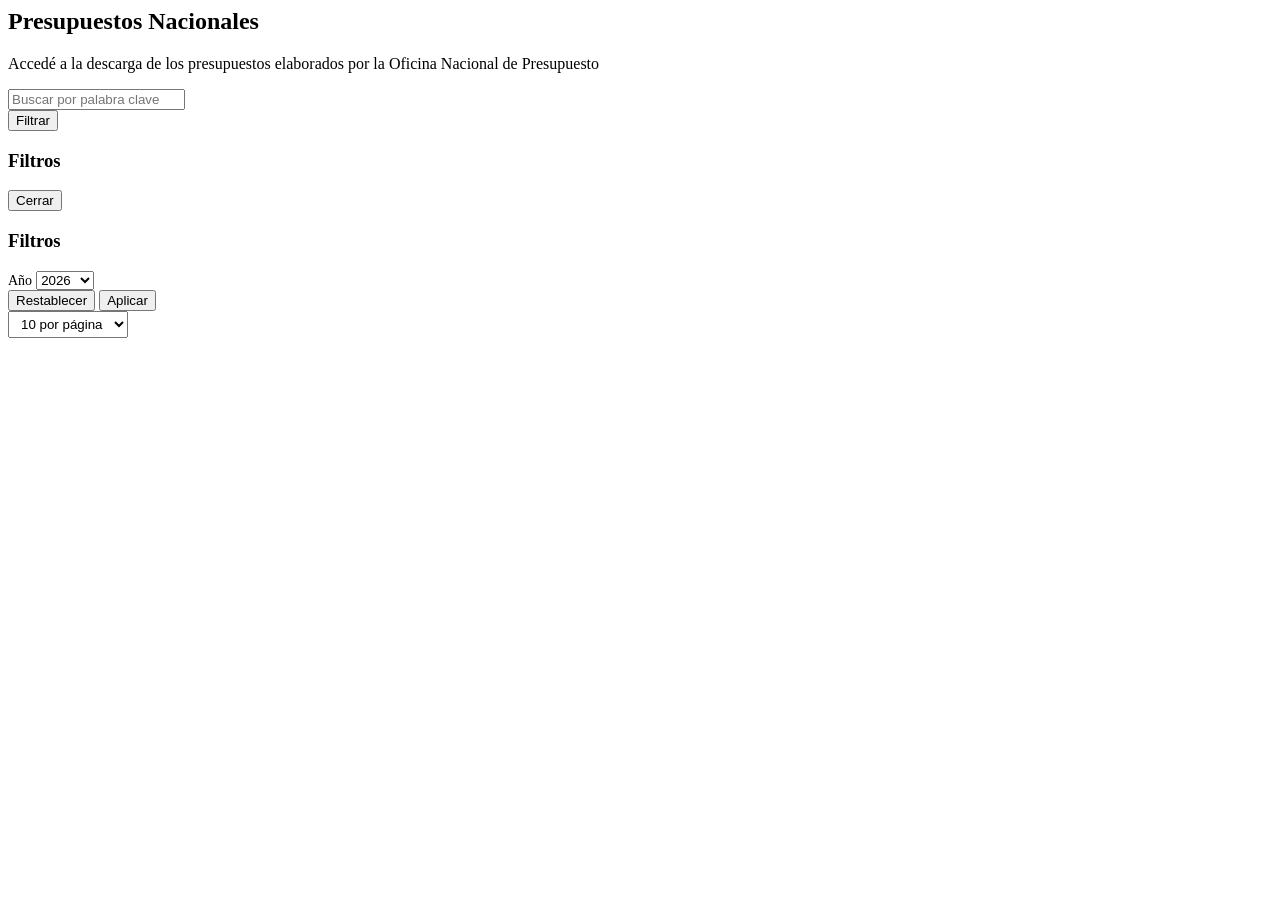
<file: drupal/test.html>
<html><head><meta charset="utf-8"></head><body>
<section class="jumbotron align-mid">
    <div class="jumbotron_body bg-primary">
        <div class="container">
            <div class="row">
                <div class="col-md-12 col-xs-12">
                    <h1 class="margin-bottom-1">Presupuestos Nacionales</h1>
                    <p class="lead">Accedé a la descarga de los presupuestos elaborados por la Oficina Nacional
                        de Presupuesto</p>
                </div>
            </div>
        </div>
    </div>
</section>

<div class="row m-t-2 m-b-3">
    <div class="col-md-12">
        <div class="input-group input-group-lg">
            <span class="input-group-addon bg-white">
                <i class="fa fa-search text-muted"></i>
            </span>
            <input type="text" class="form-control" placeholder="Buscar por palabra clave"
                id="search-presupuesto" autocomplete="off">
        </div>
    </div>
</div>

<div class="row">
    <div class="col-md-12">
        <div class="filter-chips" id="filter-chips" role="list" aria-label="Filtros activos"></div>
    </div>
</div>

<button class="btn-mobile-filtros-open" onclick="openMobileFilters()">
    <i class="fa fa-sliders"></i> Filtrar
</button>
<div class="filter-mobile-overlay" id="mobileOverlay" onclick="closeMobileFilters()"></div>
<div class="panel-filtros-wrapper" id="mobileFilterPanel">
    <div class="filter-header-mobile">
        <h3>Filtros</h3>
        <button onclick="closeMobileFilters()">Cerrar <i class="fa fa-times"></i></button>
    </div>
    <div class="panel panel-filtros m-b-0">
        <div class="panel-body">
            <h3 class="h4 fw-bold m-t-0 m-b-1 desktop-filtros-title">Filtros</h3>
            <div class="">
                <label for="filter-anio" class="fw-bold" style="font-size:14px;">Año</label>
                <select id="filter-anio" class="form-control" onchange="onYearChange()">
                    <option value="">Todos</option>
                    <option value="2026">2026</option>
                    <option value="2025">2025</option>
                    <option value="2024">2024</option>
                    <option value="2023">2023</option>
                </select>
            </div>
        </div>
    </div>
    <div class="filter-footer-mobile">
        <button class="btn btn-default btn-restablecer" onclick="resetAllMobile()">Restablecer</button>
        <button class="btn btn-aplicar" onclick="closeMobileFilters()">Aplicar</button>
    </div>
</div>

<div class="row">
    <div class="col-xs-12 text-right m-b-1">
        <select id="page-size-selector" class="form-control"
            style="display:inline-block; width:auto; padding:4px 8px; height:auto;"
            onchange="changePageSize(this.value)">
            <option value="10" selected>10 por página</option>
            <option value="25">25 por página</option>
            <option value="50">50 por página</option>
            <option value="todos">Todos</option>
        </select>
    </div>
</div>
<div class="row margin-bottom-2">
    <div class="col-md-12">
        <h2 class="h2 margin-bottom-0 text-primary" id="results-title"></h2>
    </div>
</div>
<div id="subcategorias-desktop" class="row m-b-1 hidden-xs"></div>
<div class="panel panel-default" id="results-panel" style="display:none;">
    <div class="panel-body p-a-0">
        <div id="results-list"></div>
    </div>
</div>
<nav aria-label="Paginación" class="m-t-2" id="pagination-nav" style="display:none;">
    <ul class="pagination" id="pagination-list"></ul>
</nav>

<script>
const MENU_DATA = [
          { "id": "presupuestos", "label": "Presupuestos de la Administración Pública Nacional", "children": [
            { "label": "Mensaje y Proyecto de Ley", "href": "#mensajes", "children": [
              { "label": "Mensaje y Proyecto de Ley", "href": "#mensajes" },
              { "label": "Planillas Anexas al Articulado", "href": "#mensajes-planillas" },
              { "label": "Fascículos Jurisdicción Entidad", "href": "#mensajes-fasciculos" },
              { "label": "Anexo Estadístico y Ubicación Geográfica", "href": "#mensajes-estadistico" }
            ]},
            { "label": "Ley de Presupuesto", "href": "#ley", "children": [
              { "label": "Ley de Presupuesto", "href": "#ley" },
              { "label": "Planillas Anexas al Articulado", "href": "#ley-planillas" },
              { "label": "Decisión Administrativa Nro. 1", "href": "#ley-decision" },
              { "label": "Anexos", "href": "#ley-anexos" }
            ]},
            { "label": "Otros Documentos", "href": "#otros", "children": [
              { "label": "Presupuesto Consolidado del Sector Público Nacional", "href": "#otros-consolidado" },
              { "label": "Síntesis del Mensaje y Proyecto de Ley", "href": "#otros-resumen" },
              { "label": "Informe de Avance del Presup. al Congreso de la Nación", "href": "#otros-informe" }
            ]}
          ]},
          { "id": "ejecucion", "label": "Ejecución Presupuestaria", "children": [
            { "label": "Ejecución Adm. Nacional Base Devengado", "href": "https://www.economia.gob.ar/onp/ejecucion/2026" }, { "label": "Cuenta AIF Sector Público Nacional Base Caja", "href": "https://www.economia.gob.ar/onp/ejecucion/2026#aif" }, { "label": "Ejecución Adm. Nacional Divisas", "href": "https://www.economia.gob.ar/onp/ejecucion/2026#divisas" }, { "label": "Boletín Fiscal", "href": "https://www.economia.gob.ar/onp/ejecucion/2026#bf" }] },
          { "id": "evaluacion", "label": "Evaluación Presupuestaria", "children": [
            { "label": "Síntesis Ejecutiva", "href": "https://www.economia.gob.ar/onp/evaluacion/2026" }, { "label": "Seguimiento Físico Financiero", "href": "https://www.economia.gob.ar/onp/evaluacion/2026#seguimiento" }, { "label": "Resúmen Orientado al Ciudadano", "href": "https://www.economia.gob.ar/onp/evaluacion/2026#resumen" }, { "label": "Inversión Pública Nacional", "href": "https://www.economia.gob.ar/onp/evaluacion/2026#inversion" }, { "label": "Cuenta de Inversión", "href": "https://www.economia.gob.ar/onp/evaluacion/2026#cuenta" }] },
          { "id": "empresas", "label": "Empresas Públicas, Fondos Fiduciarios y Otros Entes", "children": [
            { "label": "Presupuestos de Empresas Públicas y Otros Entes", "href": "https://www.economia.gob.ar/onp/empresas/2026" }, { "label": "Presupuestos de Fondos Fiduciarios", "href": "https://www.economia.gob.ar/onp/empresas/2026#ff" }, { "label": "Ejecución Presupuestaria de los Fondos Fiduciarios", "href": "https://www.economia.gob.ar/onp/empresas/2026#ejecucion_ff" }, { "label": "Ejecución Presupuestaria de Empresas Públicas", "href": "https://www.economia.gob.ar/onp/empresas/2026#ejecucion_empresas" }, { "label": "Instructivos", "href": "https://www.economia.gob.ar/onp/empresas/instructivos" }] },
          { "id": "sistema", "label": "Sistema Presupuestario", "children": [
            { "label": "Normativa", "href": "https://www.economia.gob.ar/onp/sistema" }, { "label": "Manuales", "href": "https://www.economia.gob.ar/onp/sistema#manuales" }, { "label": "Instructivos y Soportes de Información", "href": "https://www.economia.gob.ar/onp/sistema#instructivos" }] },
          { "id": "estadisticas", "label": "Series Estadísticas", "href": "https://www.economia.gob.ar/onp/estadisticas/", "children": [] }
        ];
        let menuData = MENU_DATA;
        let activeCategory = "";
        let activeYear = "";
        let activeResultsHref = "";
        let currentPage = 1;
        let ITEMS_POR_PAGINA = 10;
        let cachedResults = [];
        let currentGroupHrefs = [];
        let searchQuery = "";
        let activeSubcategory = "";

        window.hideResultsPanel = function() {
            document.getElementById("results-panel").style.display = "none";
            activeResultsHref = "";
        }

        window.onSubcategorySelect = function(sel) {
            const val = sel.value;
            if (!val) { hideResultsPanel(); return; }
            if (val === "__all__") {
                activeSubcategory = "Todas las categorías";
                renderChips();
                if (currentGroupHrefs && currentGroupHrefs.length) {
                    showAllGroupResults();
                } else {
                    showCategoryResults(activeCategory);
                }
                return;
            }
            const opt = sel.options[sel.selectedIndex];
            activeSubcategory = opt.text;
            renderChips();
            showResults(val);
        }

        window.renderResultItemHtml = function(it) {
            var formatsHtml = "";
            if (it.formats) {
                var fmts = [];
                if (it.formats.pdf) fmts.push('<a href="' + escapeAttr(it.formats.pdf) + '" class="result-format text-danger"><i class="fa fa-file-pdf-o" aria-hidden="true"></i> PDF</a>');
                if (it.formats.rtf) fmts.push('<a href="' + escapeAttr(it.formats.rtf) + '" class="result-format text-primary"><i class="fa fa-file-text-o" aria-hidden="true"></i> RTF</a>');
                if (it.formats.xls) fmts.push('<a href="' + escapeAttr(it.formats.xls) + '" class="result-format text-success"><i class="fa fa-file-excel-o" aria-hidden="true"></i> XLS</a>');
                formatsHtml = fmts.join("<br>");
            }
            var url = it.url || (it.formats && (it.formats.pdf || it.formats.rtf || it.formats.xls)) || "#";
            var meta = [];
            if (it.year) meta.push('<span class="text-muted">' + it.year + '</span>');
            if (it._href) {
                if (!hrefLabelMap) hrefLabelMap = buildHrefLabelMap();
                var label = hrefLabelMap[it._href] || "";
                if (label) meta.push('<span class="text-muted">' + escapeHtml(label) + '</span>');
            }
            return '<div class="result-item border-bottom p-x-2 p-y-1">' +
                (meta.length ? '<div class="row"><div class="col-xs-12 m-b-05" style="font-size:11px;">' + meta.join(" · ") + '</div></div>' : "") +
                '<div class="row">' +
                '<div class="col-xs-9">' +
                '<h3 class="h5 margin-top-0 margin-bottom-05">' +
                '<a href="' + escapeAttr(url) + '">' + escapeHtml(it.title) + '</a>' +
                '</h3>' +
                '</div>' +
                '<div class="col-xs-3 text-right">' + formatsHtml + '</div>' +
                '</div>' +
                '</div>';
        }

        window.renderResultsPage = function() {
            cachedResults.sort(function(a, b) { return (b.year || 0) - (a.year || 0); });
            var list = document.getElementById("results-list");
            if (cachedResults.length === 0) {
                list.innerHTML = '<div class="p-x-2 p-y-2 text-muted"><p class="margin-0">No hay resultados' +
                    (activeYear ? ' para ' + activeYear : '') + '</p></div>';
                return;
            }
            var start = (currentPage - 1) * ITEMS_POR_PAGINA;
            var pageItems = cachedResults.slice(start, start + ITEMS_POR_PAGINA);
            list.innerHTML = pageItems.map(function (it) {
                return renderResultItemHtml(it);
            }).join("");
            renderPagination();
        }

        window.goToPage = function(page) {
            const totalPages = Math.ceil(cachedResults.length / ITEMS_POR_PAGINA);
            if (page < 1 || page > totalPages) return;
            currentPage = page;
            renderResultsPage();
            renderPagination();
            window.scrollTo({ top: document.getElementById("results-panel").offsetTop - 20, behavior: "smooth" });
        }

        window.showResults = function(href) {
            activeResultsHref = href;
            var data = SIMULATED_RESULTS[href];
            var panel = document.getElementById("results-panel");
            var q = (document.getElementById("search-presupuesto").value || "").trim().toLowerCase();

            cachedResults = data ? data.slice() : [];
            cachedResults.forEach(function(it) { it._href = href; });
            if (activeYear) {
                cachedResults = cachedResults.filter(function (it) { return String(it.year) === activeYear; });
            }
            if (q) {
                cachedResults = cachedResults.filter(function (it) { return it.title.toLowerCase().includes(q); });
            }

            currentPage = 1;
            renderResultsPage();
            panel.style.display = "block";
        }

        const SIMULATED_RESULTS = {
  "#mensajes": [
    {title:"Mensaje de remisión", year:2023, url:"https://www.economia.gob.ar/onp/documentos/presutexto/proy2023/ley/pdf/planillas_anexas/capitulo1/anexa101.pdf", formats:{pdf:"https://www.economia.gob.ar/onp/documentos/presutexto/proy2023/ley/pdf/planillas_anexas/capitulo1/anexa101.pdf"}},
    {title:"Proyecto de Ley", year:2023, url:"https://www.economia.gob.ar/onp/documentos/presutexto/proy2023/ley/pdf/planillas_anexas/capitulo1/anexa101.pdf", formats:{pdf:"https://www.economia.gob.ar/onp/documentos/presutexto/proy2023/ley/pdf/planillas_anexas/capitulo1/anexa101.pdf"}},
    {title:"Composición del gasto por Finalidad-Función y Carácter Económico - Nº 1 Anexa al Art.1º", year:2023, url:"https://www.economia.gob.ar/onp/documentos/presutexto/proy2023/ley/pdf/planillas_anexas/capitulo1/anexa101.pdf", formats:{pdf:"https://www.economia.gob.ar/onp/documentos/presutexto/proy2023/ley/pdf/planillas_anexas/capitulo1/anexa101.pdf", rtf:"https://www.economia.gob.ar/onp/documentos/presutexto/proy2023/ley/pdf/planillas_anexas/capitulo1/anexa101.rtf"}},
    {title:"Composición del gasto por Finalidad-Función y Carácter Institucional - Nº 2 Anexa al Art.1º", year:2023, url:"https://www.economia.gob.ar/onp/documentos/presutexto/proy2023/ley/pdf/planillas_anexas/capitulo1/anexa102.pdf", formats:{pdf:"https://www.economia.gob.ar/onp/documentos/presutexto/proy2023/ley/pdf/planillas_anexas/capitulo1/anexa102.pdf", rtf:"https://www.economia.gob.ar/onp/documentos/presutexto/proy2023/ley/pdf/planillas_anexas/capitulo1/anexa102.rtf"}},
    {title:"Composición del gasto por Finalidad-Función y por Jurisdicción - Nº 3 Anexa al Art.1º", year:2023, url:"https://www.economia.gob.ar/onp/documentos/presutexto/proy2023/ley/pdf/planillas_anexas/capitulo1/anexa103.pdf", formats:{pdf:"https://www.economia.gob.ar/onp/documentos/presutexto/proy2023/ley/pdf/planillas_anexas/capitulo1/anexa103.pdf", xls:"https://www.economia.gob.ar/onp/documentos/presutexto/proy2023/ley/pdf/planillas_anexas/capitulo1/anexa103.xlsx"}},
    {title:"Composición del gasto por Jurisdicción y Carácter Institucional - Nº 4 Anexa al Art.1º", year:2023, url:"https://www.economia.gob.ar/onp/documentos/presutexto/proy2023/ley/pdf/planillas_anexas/capitulo1/anexa103.pdf", formats:{pdf:"https://www.economia.gob.ar/onp/documentos/presutexto/proy2023/ley/pdf/planillas_anexas/capitulo1/anexa103.pdf", xls:"https://www.economia.gob.ar/onp/documentos/presutexto/proy2023/ley/pdf/planillas_anexas/capitulo1/anexa103.xlsx"}},
    {title:"Composición del gasto por Jurisdicción y Carácter Económico - Nº 5 Anexa al Art.1º", year:2023, url:"https://www.economia.gob.ar/onp/documentos/presutexto/proy2023/ley/pdf/planillas_anexas/capitulo1/anexa103.pdf", formats:{pdf:"https://www.economia.gob.ar/onp/documentos/presutexto/proy2023/ley/pdf/planillas_anexas/capitulo1/anexa103.pdf", xls:"https://www.economia.gob.ar/onp/documentos/presutexto/proy2023/ley/pdf/planillas_anexas/capitulo1/anexa103.xlsx"}},
    {title:"Composición del gasto por Jurisdicción y por Fuente de Financiamiento - Nº 6 Anexa al Art.1º", year:2023, url:"https://www.economia.gob.ar/onp/documentos/presutexto/proy2023/ley/pdf/planillas_anexas/capitulo1/anexa103.pdf", formats:{pdf:"https://www.economia.gob.ar/onp/documentos/presutexto/proy2023/ley/pdf/planillas_anexas/capitulo1/anexa103.pdf", xls:"https://www.economia.gob.ar/onp/documentos/presutexto/proy2023/ley/pdf/planillas_anexas/capitulo1/anexa103.xlsx"}},
    {title:"Composición del gasto por Carácter Económico y por Carácter Institucional - Nº 7 Anexa al Art.1º", year:2023, url:"https://www.economia.gob.ar/onp/documentos/presutexto/proy2023/ley/pdf/planillas_anexas/capitulo1/anexa103.pdf", formats:{pdf:"https://www.economia.gob.ar/onp/documentos/presutexto/proy2023/ley/pdf/planillas_anexas/capitulo1/anexa103.pdf", xls:"https://www.economia.gob.ar/onp/documentos/presutexto/proy2023/ley/pdf/planillas_anexas/capitulo1/anexa103.xlsx"}},
    {title:"Cálculo de Recursos por Carácter Económico y por Carácter Institucional - Nº 8 Anexa al Art.2º", year:2023, url:"https://www.economia.gob.ar/onp/documentos/presutexto/proy2023/ley/pdf/planillas_anexas/capitulo1/anexa103.pdf", formats:{pdf:"https://www.economia.gob.ar/onp/documentos/presutexto/proy2023/ley/pdf/planillas_anexas/capitulo1/anexa103.pdf", xls:"https://www.economia.gob.ar/onp/documentos/presutexto/proy2023/ley/pdf/planillas_anexas/capitulo1/anexa103.xlsx"}},
    {title:"Mensaje de remisión 2026", year:2026, url:"https://www.economia.gob.ar/onp/documentos/presutexto/proy2026/mensaje.pdf", formats:{pdf:"https://www.economia.gob.ar/onp/documentos/presutexto/proy2026/mensaje.pdf"}},
    {title:"Proyecto de Ley 2026", year:2026, url:"https://www.economia.gob.ar/onp/documentos/presutexto/proy2026/ley.pdf", formats:{pdf:"https://www.economia.gob.ar/onp/documentos/presutexto/proy2026/ley.pdf", rtf:"https://www.economia.gob.ar/onp/documentos/presutexto/proy2026/ley.rtf"}}
  ],
  "#mensajes-planillas": [
    {title:"Planilla Anexa I - Recursos por Rubro", year:2023, formats:{pdf:"#", xls:"#"}},
    {title:"Planilla Anexa II - Gastos por Inciso", year:2023, formats:{pdf:"#", xls:"#"}},
    {title:"Planilla Anexa III - Gastos por Finalidad", year:2024, formats:{pdf:"#", xls:"#"}},
    {title:"Planilla Anexa IV - Gastos por Jurisdicción", year:2024, formats:{pdf:"#", xls:"#"}},
    {title:"Planilla Anexa V - Clasificación Geográfica", year:2025, formats:{pdf:"#", rtf:"#"}},
    {title:"Planilla Anexa VI - Recursos por Cuenta", year:2026, formats:{pdf:"#"}}
  ],
  "#mensajes-fasciculos": [
    {title:"Fascículo Jurisdicción - Administración Central", year:2023, formats:{pdf:"#"}},
    {title:"Fascículo Jurisdicción - Organismos Descentralizados", year:2024, formats:{pdf:"#"}},
    {title:"Fascículo Jurisdicción - Empresas Públicas", year:2025, formats:{pdf:"#"}},
    {title:"Fascículo Jurisdicción - Fondos Fiduciarios", year:2026, formats:{pdf:"#"}}
  ],
  "#mensajes-estadistico": [
    {title:"Anexo Estadístico - Series Macrofiscales", year:2023, formats:{pdf:"#", xls:"#"}},
    {title:"Anexo Estadístico - Gasto Primario", year:2024, formats:{pdf:"#"}},
    {title:"Ubicación Geográfica - Obras por Provincia", year:2025, formats:{pdf:"#", xls:"#"}},
    {title:"Ubicación Geográfica - Inversión Regional", year:2026, formats:{pdf:"#"}}
  ],
  "#ley": [
    {title:"Ley de Presupuesto 2023 - Texto completo", year:2023, formats:{pdf:"#", rtf:"#"}  },
    {title:"Ley de Presupuesto 2024 - Texto completo", year:2024, formats:{pdf:"#", rtf:"#"}  },
    {title:"Ley de Presupuesto 2025 - Texto completo", year:2025, formats:{pdf:"#", rtf:"#"}  },
    {title:"Ley de Presupuesto 2026 - Texto completo", year:2026, formats:{pdf:"#", rtf:"#"}  },
    {title:"Artículos 1 al 50", year:2023, formats:{pdf:"#"}},
    {title:"Artículos 51 al 100", year:2024, formats:{pdf:"#"}}
  ],
  "#ley-planillas": [
    {title:"Planilla Anexa Ley - Recursos", year:2023, formats:{pdf:"#", xls:"#"}},
    {title:"Planilla Anexa Ley - Gastos Corrientes", year:2024, formats:{pdf:"#", xls:"#"}},
    {title:"Planilla Anexa Ley - Gastos de Capital", year:2025, formats:{pdf:"#", xls:"#"}},
    {title:"Planilla Anexa Ley - Clasificación Económica", year:2026, formats:{pdf:"#", xls:"#"}},
    {title:"Planilla Anexa Ley - Fuentes de Financiamiento", year:2026, formats:{pdf:"#"}}
  ],
  "#ley-decision": [
    {title:"Decisión Administrativa Nro. 1 - Distribución del Presupuesto", year:2023, formats:{pdf:"#"}},
    {title:"Decisión Administrativa Nro. 1 - Anexo I", year:2024, formats:{pdf:"#", rtf:"#"}},
    {title:"Decisión Administrativa Nro. 1 - Anexo II", year:2025, formats:{pdf:"#"}},
    {title:"Decisión Administrativa Nro. 1 - Modificaciones", year:2026, formats:{pdf:"#", xls:"#"}}
  ],
  "#ley-anexos": [
    {title:"Anexo I - Presupuesto de Recursos", year:2023, formats:{pdf:"#", xls:"#"}},
    {title:"Anexo II - Presupuesto de Gastos", year:2024, formats:{pdf:"#", xls:"#"}},
    {title:"Anexo III - Personal de la Administración", year:2025, formats:{pdf:"#"}},
    {title:"Anexo IV - Transferencias", year:2026, formats:{pdf:"#", xls:"#"}},
    {title:"Anexo V - Deuda Pública", year:2026, formats:{pdf:"#", rtf:"#"}}
  ],
  "#otros-consolidado": [
    {title:"Presupuesto Consolidado - Sector Público Nacional", year:2023, formats:{pdf:"#", xls:"#"}},
    {title:"Presupuesto Consolidado - Administración Central", year:2024, formats:{pdf:"#"}},
    {title:"Presupuesto Consolidado - Organismos Descentralizados", year:2025, formats:{pdf:"#", xls:"#"}},
    {title:"Presupuesto Consolidado - Empresas Públicas", year:2026, formats:{pdf:"#"}}
  ],
  "#otros-resumen": [
    {title:"Síntesis del Mensaje y Proyecto de Ley - Resumen Ejecutivo", year:2023, formats:{pdf:"#", rtf:"#"}},
    {title:"Síntesis del Mensaje y Proyecto de Ley - Versión Ciudadana", year:2024, formats:{pdf:"#"}},
    {title:"Síntesis del Mensaje y Proyecto de Ley - Infografía", year:2025, formats:{pdf:"#", rtf:"#"}},
    {title:"Síntesis del Mensaje y Proyecto de Ley - PPT", year:2026, formats:{pdf:"#", xls:"#"}}
  ],
  "#otros-informe": [
    {title:"Informe de Avance - I Trimestre", year:2023, formats:{pdf:"#", xls:"#"}},
    {title:"Informe de Avance - II Trimestre", year:2024, formats:{pdf:"#", xls:"#"}},
    {title:"Informe de Avance - III Trimestre", year:2025, formats:{pdf:"#", xls:"#"}},
    {title:"Informe de Avance - IV Trimestre", year:2026, formats:{pdf:"#", xls:"#"}}
  ],
  "https://www.economia.gob.ar/onp/ejecucion/2026": [
    {title:"Ejecución - Gastos por Jurisdicción", year:2023, url:"https://www.economia.gob.ar/onp/ejecucion/2026", formats:{pdf:"#"}},
    {title:"Ejecución - Gastos por Inciso", year:2024, url:"https://www.economia.gob.ar/onp/ejecucion/2026", formats:{pdf:"#", xls:"#"}},
    {title:"Ejecución - Gastos por Finalidad", year:2025, url:"https://www.economia.gob.ar/onp/ejecucion/2026", formats:{pdf:"#", xls:"#"}},
    {title:"Ejecución - Recursos por Rubro", year:2026, url:"https://www.economia.gob.ar/onp/ejecucion/2026", formats:{pdf:"#", xls:"#"}},
    {title:"Ejecución - Análisis del Resultado Financiero", year:2026, url:"https://www.economia.gob.ar/onp/ejecucion/2026", formats:{pdf:"#", xls:"#"}}
  ],
  "https://www.economia.gob.ar/onp/ejecucion/2026#aif": [
    {title:"Cuenta AIF - Estado de Ingresos y Gastos", year:2023, url:"https://www.economia.gob.ar/onp/ejecucion/2026", formats:{pdf:"#"}},
    {title:"Cuenta AIF - Recursos Financieros", year:2024, url:"https://www.economia.gob.ar/onp/ejecucion/2026", formats:{pdf:"#", xls:"#"}},
    {title:"Cuenta AIF - Obligaciones Financieras", year:2025, url:"https://www.economia.gob.ar/onp/ejecucion/2026", formats:{pdf:"#", xls:"#"}},
    {title:"Cuenta AIF - Inversiones Financieras", year:2026, url:"https://www.economia.gob.ar/onp/ejecucion/2026", formats:{pdf:"#"}}
  ],
  "https://www.economia.gob.ar/onp/ejecucion/2026#divisas": [
    {title:"Divisas - Ingresos en Moneda Extranjera", year:2023, url:"https://www.economia.gob.ar/onp/ejecucion/2026", formats:{pdf:"#", xls:"#"}},
    {title:"Divisas - Egresos en Moneda Extranjera", year:2024, url:"https://www.economia.gob.ar/onp/ejecucion/2026", formats:{pdf:"#", xls:"#"}},
    {title:"Divisas - Balance Cambiario del Sector Público", year:2025, url:"https://www.economia.gob.ar/onp/ejecucion/2026", formats:{pdf:"#"}},
    {title:"Divisas - Deuda en Moneda Extranjera", year:2026, url:"https://www.economia.gob.ar/onp/ejecucion/2026", formats:{pdf:"#"}}
  ],
  "https://www.economia.gob.ar/onp/ejecucion/2026#bf": [
    {title:"Boletín Fiscal - Resumen Ejecutivo", year:2023, url:"https://www.economia.gob.ar/onp/ejecucion/2026", formats:{pdf:"#", xls:"#"}},
    {title:"Boletín Fiscal - Ingresos Tributarios", year:2024, url:"https://www.economia.gob.ar/onp/ejecucion/2026", formats:{pdf:"#", xls:"#"}},
    {title:"Boletín Fiscal - Gasto Primario", year:2025, url:"https://www.economia.gob.ar/onp/ejecucion/2026", formats:{pdf:"#", xls:"#"}},
    {title:"Boletín Fiscal - Resultado Fiscal", year:2026, url:"https://www.economia.gob.ar/onp/ejecucion/2026", formats:{pdf:"#", xls:"#"}},
    {title:"Boletín Fiscal - Deuda Pública", year:2026, url:"https://www.economia.gob.ar/onp/ejecucion/2026", formats:{pdf:"#"}}
  ],
  "https://www.economia.gob.ar/onp/evaluacion/2026": [
    {title:"Síntesis Ejecutiva - Resumen de la Gestión", year:2023, url:"https://www.economia.gob.ar/onp/evaluacion/2026", formats:{pdf:"#", rtf:"#"}},
    {title:"Síntesis Ejecutiva - Indicadores Fiscales", year:2024, url:"https://www.economia.gob.ar/onp/evaluacion/2026", formats:{pdf:"#", xls:"#"}},
    {title:"Síntesis Ejecutiva - Evaluación por Jurisdicción", year:2025, url:"https://www.economia.gob.ar/onp/evaluacion/2026", formats:{pdf:"#", xls:"#"}},
    {title:"Síntesis Ejecutiva - Evaluación Global", year:2026, url:"https://www.economia.gob.ar/onp/evaluacion/2026", formats:{pdf:"#"}}
  ],
  "https://www.economia.gob.ar/onp/evaluacion/2026#seguimiento": [
    {title:"Seguimiento Físico - Metas Físicas por Jurisdicción", year:2023, url:"https://www.economia.gob.ar/onp/evaluacion/2026", formats:{pdf:"#", xls:"#"}},
    {title:"Seguimiento Físico - Indicadores de Gestión", year:2024, url:"https://www.economia.gob.ar/onp/evaluacion/2026", formats:{pdf:"#"}},
    {title:"Seguimiento Financiero - Ejecución por Programa", year:2025, url:"https://www.economia.gob.ar/onp/evaluacion/2026", formats:{pdf:"#", xls:"#"}},
    {title:"Seguimiento Financiero - Desvíos Presupuestarios", year:2026, url:"https://www.economia.gob.ar/onp/evaluacion/2026", formats:{pdf:"#", xls:"#"}}
  ],
  "https://www.economia.gob.ar/onp/evaluacion/2026#resumen": [
    {title:"Resumen Orientado al Ciudadano - Versión 2023", year:2023, url:"https://www.economia.gob.ar/onp/evaluacion/2026", formats:{pdf:"#"}},
    {title:"Resumen Orientado al Ciudadano - Versión 2024", year:2024, url:"https://www.economia.gob.ar/onp/evaluacion/2026", formats:{pdf:"#", rtf:"#"}},
    {title:"Resumen Orientado al Ciudadano - Versión 2025", year:2025, url:"https://www.economia.gob.ar/onp/evaluacion/2026", formats:{pdf:"#"}},
    {title:"Resumen Orientado al Ciudadano - Versión 2026", year:2026, url:"https://www.economia.gob.ar/onp/evaluacion/2026", formats:{pdf:"#"}}
  ],
  "https://www.economia.gob.ar/onp/evaluacion/2026#inversion": [
    {title:"Inversión Pública - Proyectos por Jurisdicción", year:2023, url:"https://www.economia.gob.ar/onp/evaluacion/2026", formats:{pdf:"#", xls:"#"}},
    {title:"Inversión Pública - Avance de Obras", year:2024, url:"https://www.economia.gob.ar/onp/evaluacion/2026", formats:{pdf:"#", xls:"#"}},
    {title:"Inversión Pública - Financiamiento Internacional", year:2025, url:"https://www.economia.gob.ar/onp/evaluacion/2026", formats:{pdf:"#"}},
    {title:"Inversión Pública - Proyectos Prioritarios", year:2026, url:"https://www.economia.gob.ar/onp/evaluacion/2026", formats:{pdf:"#", xls:"#"}}
  ],
  "https://www.economia.gob.ar/onp/evaluacion/2026#cuenta": [
    {title:"Cuenta de Inversión - Documento Completo", year:2023, url:"https://www.economia.gob.ar/onp/evaluacion/2026", formats:{pdf:"#"}},
    {title:"Cuenta de Inversión - Tomo I", year:2024, url:"https://www.economia.gob.ar/onp/evaluacion/2026", formats:{pdf:"#", rtf:"#"}},
    {title:"Cuenta de Inversión - Tomo II", year:2025, url:"https://www.economia.gob.ar/onp/evaluacion/2026", formats:{pdf:"#"}},
    {title:"Cuenta de Inversión - Resumen Ejecutivo", year:2026, url:"https://www.economia.gob.ar/onp/evaluacion/2026", formats:{pdf:"#", xls:"#"}}
  ],
  "https://www.economia.gob.ar/onp/empresas/2026": [
    {title:"Presupuesto Empresas Públicas - Recurso", year:2023, url:"https://www.economia.gob.ar/onp/empresas/2026", formats:{pdf:"#", xls:"#"}},
    {title:"Presupuesto Empresas Públicas - Gastos", year:2024, url:"https://www.economia.gob.ar/onp/empresas/2026", formats:{pdf:"#", xls:"#"}},
    {title:"Presupuesto Empresas Públicas - Inversiones", year:2025, url:"https://www.economia.gob.ar/onp/empresas/2026", formats:{pdf:"#", xls:"#"}},
    {title:"Presupuesto Empresas Públicas - RRHH", year:2026, url:"https://www.economia.gob.ar/onp/empresas/2026", formats:{pdf:"#"}}
  ],
  "https://www.economia.gob.ar/onp/empresas/2026#ff": [
    {title:"Fondos Fiduciarios - Planillas de Recursos", year:2023, url:"https://www.economia.gob.ar/onp/empresas/2026", formats:{pdf:"#", xls:"#"}},
    {title:"Fondos Fiduciarios - Planillas de Gastos", year:2024, url:"https://www.economia.gob.ar/onp/empresas/2026", formats:{pdf:"#", xls:"#"}},
    {title:"Fondos Fiduciarios - Informe de Gestión", year:2025, url:"https://www.economia.gob.ar/onp/empresas/2026", formats:{pdf:"#"}},
    {title:"Fondos Fiduciarios - Estados Contables", year:2026, url:"https://www.economia.gob.ar/onp/empresas/2026", formats:{pdf:"#", xls:"#"}}
  ],
  "https://www.economia.gob.ar/onp/empresas/2026#ejecucion_ff": [
    {title:"Ejecución FF - Ingresos por Fondo", year:2023, url:"https://www.economia.gob.ar/onp/empresas/2026", formats:{pdf:"#", xls:"#"}},
    {title:"Ejecución FF - Egresos por Fondo", year:2024, url:"https://www.economia.gob.ar/onp/empresas/2026", formats:{pdf:"#", xls:"#"}},
    {title:"Ejecución FF - Resultado por Fondo", year:2025, url:"https://www.economia.gob.ar/onp/empresas/2026", formats:{pdf:"#"}},
    {title:"Ejecución FF - Deuda por Fondo", year:2026, url:"https://www.economia.gob.ar/onp/empresas/2026", formats:{pdf:"#", xls:"#"}}
  ],
  "https://www.economia.gob.ar/onp/empresas/2026#ejecucion_empresas": [
    {title:"Ejecución Empresas - Ingresos Operativos", year:2023, url:"https://www.economia.gob.ar/onp/empresas/2026", formats:{pdf:"#", xls:"#"}},
    {title:"Ejecución Empresas - Egresos Operativos", year:2024, url:"https://www.economia.gob.ar/onp/empresas/2026", formats:{pdf:"#", xls:"#"}},
    {title:"Ejecución Empresas - Resultado por Empresa", year:2025, url:"https://www.economia.gob.ar/onp/empresas/2026", formats:{pdf:"#", xls:"#"}},
    {title:"Ejecución Empresas - Plantel de Personal", year:2026, url:"https://www.economia.gob.ar/onp/empresas/2026", formats:{pdf:"#"}}
  ],
  "https://www.economia.gob.ar/onp/empresas/instructivos": [
    {title:"Instructivo - Formulación Presupuestaria", year:2023, url:"https://www.economia.gob.ar/onp/empresas/instructivos", formats:{pdf:"#"}},
    {title:"Instructivo - Carga de Datos", year:2024, url:"https://www.economia.gob.ar/onp/empresas/instructivos", formats:{pdf:"#", rtf:"#"}},
    {title:"Instructivo - Reportes", year:2025, url:"https://www.economia.gob.ar/onp/empresas/instructivos", formats:{pdf:"#"}},
    {title:"Instructivo - Anexos", year:2026, url:"https://www.economia.gob.ar/onp/empresas/instructivos", formats:{pdf:"#", xls:"#"}}
  ],
  "https://www.economia.gob.ar/onp/sistema": [
    {title:"Normativa - Ley de Administración Financiera", year:2023, url:"https://www.economia.gob.ar/onp/sistema", formats:{pdf:"#"}},
    {title:"Normativa - Decretos Reglamentarios", year:2024, url:"https://www.economia.gob.ar/onp/sistema", formats:{pdf:"#", rtf:"#"}},
    {title:"Normativa - Disposiciones ONP", year:2025, url:"https://www.economia.gob.ar/onp/sistema", formats:{pdf:"#"}},
    {title:"Normativa - Circulares", year:2026, url:"https://www.economia.gob.ar/onp/sistema", formats:{pdf:"#"}}
  ],
  "https://www.economia.gob.ar/onp/sistema#manuales": [
    {title:"Manual de Clasificaciones Presupuestarias", year:2023, url:"https://www.economia.gob.ar/onp/sistema", formats:{pdf:"#"}},
    {title:"Manual de Formulación Presupuestaria", year:2024, url:"https://www.economia.gob.ar/onp/sistema", formats:{pdf:"#", rtf:"#"}},
    {title:"Manual de Ejecución Presupuestaria", year:2025, url:"https://www.economia.gob.ar/onp/sistema", formats:{pdf:"#"}},
    {title:"Manual de Evaluación Presupuestaria", year:2026, url:"https://www.economia.gob.ar/onp/sistema", formats:{pdf:"#", xls:"#"}}
  ],
  "https://www.economia.gob.ar/onp/sistema#instructivos": [
    {title:"Instructivo - Clasificador por Objeto del Gasto", year:2023, url:"https://www.economia.gob.ar/onp/sistema", formats:{pdf:"#", xls:"#"}},
    {title:"Instructivo - Clasificador por Rubro", year:2024, url:"https://www.economia.gob.ar/onp/sistema", formats:{pdf:"#", xls:"#"}},
    {title:"Instructivo - Tablas de Referencia", year:2025, url:"https://www.economia.gob.ar/onp/sistema", formats:{pdf:"#"}},
    {title:"Instructivo - Soportes de Información", year:2026, url:"https://www.economia.gob.ar/onp/sistema", formats:{pdf:"#"}}
  ],
  "https://www.economia.gob.ar/onp/estadisticas/": [
    {title:"Series Estadísticas - Recaudación Tributaria", year:2023, url:"https://www.economia.gob.ar/onp/estadisticas/", formats:{pdf:"#", xls:"#"}},
    {title:"Series Estadísticas - Gasto Primario", year:2024, url:"https://www.economia.gob.ar/onp/estadisticas/", formats:{pdf:"#", xls:"#"}},
    {title:"Series Estadísticas - Resultado Fiscal", year:2025, url:"https://www.economia.gob.ar/onp/estadisticas/", formats:{pdf:"#", xls:"#"}},
    {title:"Series Estadísticas - Deuda Pública", year:2026, url:"https://www.economia.gob.ar/onp/estadisticas/", formats:{pdf:"#", xls:"#"}},
    {title:"Series Estadísticas - Stock de Capital", year:2026, url:"https://www.economia.gob.ar/onp/estadisticas/", formats:{pdf:"#"}}
  ]
};

        window.init = function() {
            const sel = document.getElementById("filter-anio");
            if (sel) {
                sel.value = "2026";
                activeYear = "2026";
            }
            setCategoria("__all__");
        }

        window.onYearChange = function() {
            activeYear = document.getElementById("filter-anio").value;
            activeSubcategory = "";
            var q = (document.getElementById("search-presupuesto").value || "").trim().toLowerCase();

            if (activeCategory === "__all__") {
                document.getElementById("results-title").textContent = activeYear ? activeYear + " · Todas las categorías" : "Todas las categorías";
                renderChips();
                if (q) { showGlobalResults(q); } else { showAllCategoriesResults(); }
                return;
            }

            renderSubcategorias();
            renderChips();
            if (q) {
                showGlobalResults(q);
            } else {
                showCategoryResults(activeCategory);
            }
        }

        window.matchesYear = function(label, siblings) {
            if (!activeYear) return true;
            if (/^\d{4}$/.test(label)) return label === activeYear;
            if (label === "Años Anteriores") {
                return !siblings.some(s => /^\d{4}$/.test(s) && s === activeYear);
            }
            return true;
        }

        window.buildMenu = function() {
            const sel = document.getElementById("category-select");
            if (!sel || !menuData.length) return;

            sel.innerHTML = `<option value="__all__">Todas las categorías</option>` +
                menuData.map(cat => {
                    return `<option value="${escapeAttr(cat.label)}">${escapeHtml(cat.label)}</option>`;
                }).join("");

            sel.value = activeCategory || "";
        }

        window.buildSubcatHTML = function(grouped, flat, prefix, colClass) {
            prefix = prefix || "";
            colClass = colClass || "col-md-12";
            if (grouped.length && flat.length === 0) {
                let html = `<div class="${colClass} col-xs-12 m-b-1">
                    <select class="form-control" id="${prefix}parent-select" onchange="onParentSelectChange(this)">
                        <option value="__all__">Todas las categorías</option>`;
                grouped.forEach(function(ch) {
                    html += `<option value="${escapeAttr(ch.href || ch.label)}">${escapeHtml(ch.label)}</option>`;
                });
                html += `</select></div>
                    <div class="${colClass} col-xs-12 m-b-1" id="${prefix}child-select-container" style="display:none;">
                        <select class="form-control" id="${prefix}child-select" onchange="onSubcategorySelect(this)">
                            <option value="__all__">Todas las categorías</option>
                        </select>
                    </div>`;
                return html;
            }
            let html = `<div class="col-xs-12 ${colClass}">
                <select class="form-control" onchange="onSubcategorySelect(this)">
                    <option value="__all__">Todas las categorías</option>`;
            flat.forEach(function(ch) {
                html += `<option value="${escapeAttr(ch.href)}">${escapeHtml(ch.label)}</option>`;
            });
            grouped.forEach(function(ch) {
                html += `<optgroup label="${escapeHtml(ch.label)}">`;
                ch.children.forEach(function(sub) {
                    html += `<option value="${escapeAttr(sub.href)}">${escapeHtml(sub.label)}</option>`;
                });
                html += `</optgroup>`;
            });
            html += `</select></div>`;
            return html;
        }

        window.renderSubcategorias = function() {
            const cat = menuData.find(c => c.label === activeCategory);
            const container = document.getElementById("subcategorias-container");
            const desktopContainer = document.getElementById("subcategorias-desktop");
            const title = document.getElementById("results-title");

            if (!cat || !cat.children || !cat.children.length) {
                title.textContent = activeCategory || "Presupuestos Nacionales";
                container.innerHTML = `<div class="col-xs-12"><p class="text-muted">Sin subcategorías</p></div>`;
                if (desktopContainer) desktopContainer.innerHTML = "";
                activeSubcategory = "";
                return;
            }

            title.textContent = activeYear ? activeYear + " · " + cat.label : cat.label;

            const siblingLabels = cat.children.map(ch => ch.label);
            const children = cat.children.filter(ch => matchesYear(ch.label, siblingLabels));

            const grouped = children.filter(ch => ch.children && ch.children.length);
            const flat = children.filter(ch => !ch.children || !ch.children.length);

            const html = buildSubcatHTML(grouped, flat, "");
            container.innerHTML = html;
            if (desktopContainer) desktopContainer.innerHTML = buildSubcatHTML(grouped, flat, "desk-", "col-md-6");
        }

        window.onParentSelectChange = function(sel) {
            const val = sel.value;
            var p = sel.id.indexOf("desk-") === 0 ? "desk-" : "";
            const childContainer = document.getElementById(p + "child-select-container");
            const childSelect = document.getElementById(p + "child-select");

            if (!val) {
                if (childContainer) childContainer.style.display = "none";
                hideResultsPanel();
                return;
            }

            if (val === "__all__") {
                if (childContainer) childContainer.style.display = "none";
                activeSubcategory = "Todas las categorías";
                renderChips();
                showCategoryResults(activeCategory);
                return;
            }

            const cat = menuData.find(c => c.label === activeCategory);
            const child = cat.children.find(function(ch) { return (ch.href || ch.label) === val; });

            if (child && child.children && child.children.length) {
                currentGroupHrefs = (child.children || []).map(function(sub) { return sub.href; });
                if (child.href && currentGroupHrefs.indexOf(child.href) === -1) {
                    currentGroupHrefs.push(child.href);
                }
                childSelect.innerHTML =
                    `<option value="__all__">Todas las categorías</option>` +
                    child.children.filter(function(sub) {
                        return sub.label !== child.label;
                    }).map(function(sub) {
                        return `<option value="${escapeAttr(sub.href)}">${escapeHtml(sub.label)}</option>`;
                    }).join("");
                childSelect.value = "__all__";
                childContainer.style.display = "";
                activeSubcategory = "Todas las categorías";
                renderChips();
                showAllGroupResults();
            } else if (child && child.href) {
                if (childContainer) childContainer.style.display = "none";
                activeSubcategory = child.label;
                renderChips();
                showResults(child.href);
            }
        }

        window.showAllGroupResults = function() {
            var all = [];
            var q = (document.getElementById("search-presupuesto").value || "").trim().toLowerCase();
            currentGroupHrefs.forEach(function(href) {
                (SIMULATED_RESULTS[href] || []).forEach(function(it) {
                    if (q && !it.title.toLowerCase().includes(q)) return;
                    if (activeYear && String(it.year) !== activeYear) return;
                    it._href = href;
                    all.push(it);
                });
            });
            var panel = document.getElementById("results-panel");
            activeResultsHref = "";
            cachedResults = all;
            currentPage = 1;
            renderResultsPage();
            panel.style.display = "block";
        }

        window.filterSubcategorias = function(q) {
            const container = document.getElementById("subcategorias-container");
            if (!container) return;
            if (activeCategory === "__all__") {
                container.style.display = "none";
                return;
            }
            container.style.display = q ? "none" : "";
        }

        window.renderChips = function() {
            const container = document.getElementById("filter-chips");
            const chips = [];
            if (activeYear) {
                chips.push(`<span class="filter-chip" role="listitem">
                    ${escapeHtml(activeYear)}
                    <button onclick="removeYear()" aria-label="Quitar filtro">&times;</button>
                </span>`);
            }
            if (searchQuery) {
                chips.push(`<span class="filter-chip" role="listitem">
                    "${escapeHtml(searchQuery)}"
                    <button onclick="removeSearch()" aria-label="Quitar filtro">&times;</button>
                </span>`);
            }
            if (activeSubcategory) {
                chips.push(`<span class="filter-chip" role="listitem">
                    ${escapeHtml(activeSubcategory)}
                    <button onclick="removeSubcategory()" aria-label="Quitar filtro">&times;</button>
                </span>`);
            }
            if (activeCategory) {
                var catLabel = activeCategory === "__all__" ? "Todas las categorías" : activeCategory;
                chips.push(`<span class="filter-chip" role="listitem">
                    ${escapeHtml(catLabel)}
                    <button onclick="removeCategoria()" aria-label="Quitar filtro">&times;</button>
                </span>`);
            }
            container.innerHTML = chips.join("");
        }

        window.removeSearch = function() {
            document.getElementById("search-presupuesto").value = "";
            searchQuery = "";
            renderChips();
            filterSubcategorias("");
            renderSubcategorias();
            if (activeResultsHref) {
                showResults(activeResultsHref);
            } else if (activeCategory === "__all__") {
                showAllCategoriesResults();
            } else {
                showCategoryResults(activeCategory);
            }
        }

        window.removeSubcategory = function() {
            activeSubcategory = "";
            renderChips();
            if (activeCategory === "__all__") {
                showAllCategoriesResults();
            } else {
                showCategoryResults(activeCategory);
            }
        }

        window.removeCategoria = function() {
            activeSubcategory = "";
            setCategoria("__all__");
        }

        window.removeYear = function() {
            document.getElementById("filter-anio").value = "";
            activeYear = "";
            renderSubcategorias();
            renderChips();
            var q = (document.getElementById("search-presupuesto").value || "").trim().toLowerCase();
            if (q) {
                showGlobalResults(q);
            } else if (activeCategory === "__all__") {
                showAllCategoriesResults();
            } else {
                showCategoryResults(activeCategory);
            }
        }

        window.getCategoryHrefs = function(label) {
            var cat = menuData.find(function (c) { return c.label === label; });
            if (!cat || !cat.children) return [];
            var hrefs = [];
            cat.children.forEach(function (ch) {
                if (ch.children) {
                    ch.children.forEach(function (sub) { hrefs.push(sub.href); });
                } else if (ch.href) {
                    hrefs.push(ch.href);
                }
            });
            return hrefs;
        }

        window.showCategoryResults = function(label) {
            var hrefs = getCategoryHrefs(label);
            if (!hrefLabelMap) hrefLabelMap = buildHrefLabelMap();
            var panel = document.getElementById("results-panel");
            var list = document.getElementById("results-list");
            var q = (document.getElementById("search-presupuesto").value || "").trim().toLowerCase();

            if (!hrefs.length) {
                list.innerHTML = '<div class="p-x-2 p-y-2 text-muted"><p class="margin-0">Seleccioná una subcategoría para ver los resultados</p></div>';
                panel.style.display = "block";
                activeResultsHref = "";
                cachedResults = [];
                return;
            }

            var all = [];
            hrefs.forEach(function (href) {
                (SIMULATED_RESULTS[href] || []).forEach(function (it) {
                    if (q && !it.title.toLowerCase().includes(q)) return;
                    if (activeYear && String(it.year) !== activeYear) return;
                    it._href = href;
                    all.push(it);
                });
            });

            activeResultsHref = "";
            cachedResults = all;
            currentPage = 1;
            renderResultsPage();
            panel.style.display = "block";
        }

        window.showAllCategoriesResults = function() {
            var allHrefs = [];
            menuData.forEach(function(cat) {
                if (cat.children) {
                    cat.children.forEach(function(ch) {
                        if (ch.children) {
                            ch.children.forEach(function(sub) { allHrefs.push(sub.href); });
                        } else if (ch.href) {
                            allHrefs.push(ch.href);
                        }
                    });
                }
            });

            var q = (document.getElementById("search-presupuesto").value || "").trim().toLowerCase();
            var all = [];
            allHrefs.forEach(function(href) {
                (SIMULATED_RESULTS[href] || []).forEach(function(it) {
                    if (q && !it.title.toLowerCase().includes(q)) return;
                    if (activeYear && String(it.year) !== activeYear) return;
                    it._href = href;
                    all.push(it);
                });
            });

            activeResultsHref = "";
            cachedResults = all;
            currentPage = 1;
            renderResultsPage();
            document.getElementById("results-panel").style.display = "block";
        }

        window.setCategoria = function(label) {
            if (!label) return false;
            activeCategory = label;
            document.querySelectorAll("#sidebar-menu li").forEach(function(li) { li.classList.remove("active"); });
            document.querySelectorAll("#sidebar-menu a[data-categoria]").forEach(function(a) {
                a.classList.remove("active");
                if (a.dataset.categoria === label) {
                    a.classList.add("active");
                    a.parentElement.classList.add("active");
                }
            });
            setTimeout(function() {
                document.getElementById("filter-chips").scrollIntoView({ behavior: "smooth", block: "start" });
            }, 100);
            buildMenu();

            const subcatContainer = document.getElementById("subcategorias-container");

            if (label === "__all__") {
                activeSubcategory = "";
                subcatContainer.style.display = "none";
                document.getElementById("subcategorias-desktop").innerHTML = "";
                document.getElementById("results-title").textContent = activeYear ? activeYear + " · Todas las categorías" : "Todas las categorías";
                renderChips();
                showAllCategoriesResults();
                return false;
            }

            activeSubcategory = "Todas las categorías";
            subcatContainer.style.display = "";
            renderSubcategorias();
            renderChips();
            showCategoryResults(label);
            return false;
        }

        window.escapeHtml = function(str) {
            return String(str).replace(/&/g, "&amp;").replace(/</g, "&lt;").replace(/>/g, "&gt;").replace(/"/g, "&quot;");
        }
        window.escapeAttr = function(str) {
            return String(str).replace(/"/g, "&quot;").replace(/'/g, "&#39;");
        }

        var hrefLabelMap = null;

        window.buildHrefLabelMap = function() {
            var map = {};
            menuData.forEach(function (cat) {
                if (cat.children) {
                    cat.children.forEach(function (child) {
                        if (child.children) {
                            child.children.forEach(function (sub) {
                                map[sub.href] = cat.label + " > " + child.label;
                            });
                        } else {
                            map[child.href] = cat.label;
                        }
                    });
                } else {
                    map[cat.href] = cat.label;
                }
            });
            return map;
        }

        window.globalSearch = function(q) {
            if (!hrefLabelMap) hrefLabelMap = buildHrefLabelMap();
            var all = [];
            for (var href in SIMULATED_RESULTS) {
                SIMULATED_RESULTS[href].forEach(function (it) {
                    if (q && !it.title.toLowerCase().includes(q)) return;
                    if (activeYear && String(it.year) !== activeYear) return;
                    it._href = href;
                    var label = hrefLabelMap[href] || "";
                    all.push({ item: it, group: label, href: href });
                });
            }
            return all;
        }

        window.showGlobalResults = function(q) {
            var results = globalSearch(q);
            var panel = document.getElementById("results-panel");
            var list = document.getElementById("results-list");

            activeResultsHref = "";
            cachedResults = results.map(function (r) {
                return r.item;
            });

            currentPage = 1;
            renderResultsPage();
            panel.style.display = "block";
        }

        window.goToGlobalPage = function(p) {
            goToPage(p);
        }

        window.renderPagination = function() {
            const nav = document.getElementById("pagination-nav");
            const ul = document.getElementById("pagination-list");
            const totalPages = Math.ceil(cachedResults.length / ITEMS_POR_PAGINA);
            if (totalPages <= 1) { nav.style.display = "none"; return; }
            nav.style.display = "";
            let html = '<li class="' + (currentPage === 1 ? "disabled" : "") + '"><a href="#" aria-label="Anterior" onclick="goToPage(' + (currentPage - 1) + '); return false;"><span aria-hidden="true">«</span></a></li>';
            const delta = 2;
            const range = [];
            for (let i = Math.max(1, currentPage - delta); i <= Math.min(totalPages, currentPage + delta); i++) {
                range.push(i);
            }
            if (range[0] > 1) {
                html += '<li><a href="#" onclick="goToPage(1); return false;">1</a></li>';
                if (range[0] > 2) html += '<li class="disabled"><a>…</a></li>';
            }
            range.forEach(function (p) {
                html += '<li class="' + (p === currentPage ? "active" : "") + '"><a href="#" onclick="goToPage(' + p + '); return false;">' + p + (p === currentPage ? ' <span class="sr-only">(página actual)</span>' : "") + '</a></li>';
            });
            if (range[range.length - 1] < totalPages) {
                if (range[range.length - 1] < totalPages - 1) html += '<li class="disabled"><a>…</a></li>';
                html += '<li><a href="#" onclick="goToPage(' + totalPages + '); return false;">' + totalPages + '</a></li>';
            }
            html += '<li class="' + (currentPage === totalPages ? "disabled" : "") + '"><a href="#" aria-label="Siguiente" onclick="goToPage(' + (currentPage + 1) + '); return false;"><span aria-hidden="true">»</span></a></li>';
            ul.innerHTML = html;
        }

        window.changePageSize = function(size) {
            if (size === 'todos') {
                ITEMS_POR_PAGINA = 999999;
            } else {
                ITEMS_POR_PAGINA = parseInt(size, 10);
            }
            currentPage = 1;
            renderResultsPage();
            renderPagination();
        }

        const searchInput = document.getElementById("search-presupuesto");
        if (searchInput) {
            searchInput.addEventListener("input", function () {
                var q = this.value.trim().toLowerCase();
            searchQuery = q;
            if (q) activeSubcategory = "";
            renderChips();
            if (q) {
                filterSubcategorias(q);
                showGlobalResults(q);
            } else if (activeCategory === "__all__") {
                filterSubcategorias("");
                document.getElementById("results-title").textContent = activeYear ? activeYear + " · Todas las categorías" : "Todas las categorías";
                showAllCategoriesResults();
            } else if (activeResultsHref) {
                filterSubcategorias("");
                renderSubcategorias();
                showResults(activeResultsHref);
            } else {
                filterSubcategorias("");
                renderSubcategorias();
                if (activeCategory === "__all__") {
                    showAllCategoriesResults();
                } else {
                    showCategoryResults(activeCategory);
                }
            }
        });
        }

        /* Mobile filter modal */
        window.openMobileFilters = function() {
            document.getElementById('mobileOverlay').classList.add('open');
            document.getElementById('mobileFilterPanel').classList.add('open');
            document.body.style.overflow = 'hidden';
        }

        window.closeMobileFilters = function() {
            document.getElementById('mobileOverlay').classList.remove('open');
            document.getElementById('mobileFilterPanel').classList.remove('open');
            document.body.style.overflow = '';
        }

        window.resetAllMobile = function() {
            document.getElementById("filter-anio").value = "2026";
            activeYear = "2026";
            activeSubcategory = "";
            renderChips();
            closeMobileFilters();
            setCategoria("__all__");
        }

        const sidebarMenu = document.getElementById("sidebar-menu");
        if (sidebarMenu) {
            sidebarMenu.addEventListener("click", function(e) {
                var a = e.target.closest("a");
                if (a && a.dataset.categoria !== undefined) {
                    e.preventDefault();
                    setCategoria(a.dataset.categoria);
                }
            });
        }

        init();

        /**
         * Controla el status del componente &lt;details&gt;.
         * Según el media query lo imprime abierto o cerrado.
         */
        window.panelMenu = function() {
            const details = document.querySelectorAll(".device-panel-menu");
            if (window.innerWidth >= 991) {
                details.forEach((e) => e.setAttribute("open", true));
            } else if (window.innerWidth < 991) {
                details.forEach((e) => e.removeAttribute("open"));
            }
        };
        document.addEventListener("DOMContentLoaded", panelMenu);
        window.addEventListener('resize', panelMenu, true);
</script>

</body></html>
</file>
